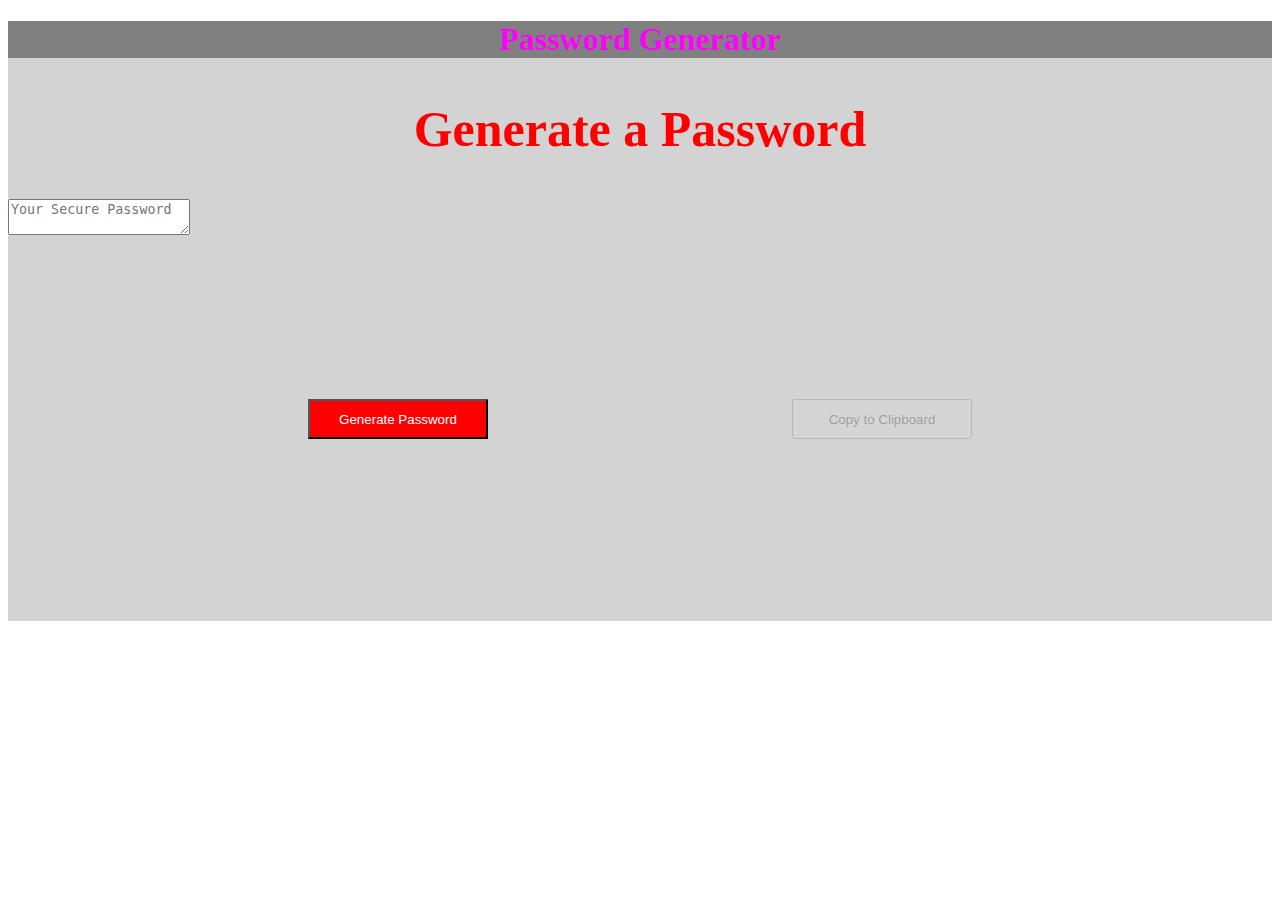
<file: index.html>
<!DOCTYPE html>
<html lang="en">
  <head>
    <meta charset="UTF-8" />
    <meta name="viewport" content="width=device-width, initial-scale=1.0" />
    <meta http-equiv="X-UA-Compatible" content="ie=edge" />
    <title>Password Generator</title>
    <link rel="stylesheet"  type ="text/css" href="style.css" />
  </head>
  <body>
    <div class="wrapper">
      <header>
        <h1>Password Generator</h1>
      </header>
      <div class="card">
        <div class="card-header">
          <h2>Generate a Password</h2>
        </div>
        <div class="card-body" id="passwordbody">
          <textarea
            readonly
            id="password"
            placeholder="Your Secure Password"
            aria-label="Generated Password"
          ></textarea>
        </div>
        <div class="card-footer">
          <button id="generate" class="btn1">Generate Password</button>
          <button disabled id="copy" class="btn">Copy to Clipboard</button>
        </div>
      </div>
    </div>
    <script src="./script.js"></script>
  </body>
</html>
</file>
<file: style.css>
h1 {
    text-align: center;
    background: gray;
    color: fuchsia;

}

h2 {
    text-align: center;
    color: red;
    font-size: 50px;

}

.wrapper {
    background: lightgray;
    height:600px;
}

.btn {
    height: 40px;
    width: 180px;
    box-align: center;
    margin-left: 300px;
}

.btn1{
    height: 40px;
    width: 180px;
    box-align: center;
    margin-left: 300px;
    background: red;
    color: white;
}

#passwordbody{
    height: 200px;
    width: 200px;
    box-align: center;
    left: 300px;
}
</file>
